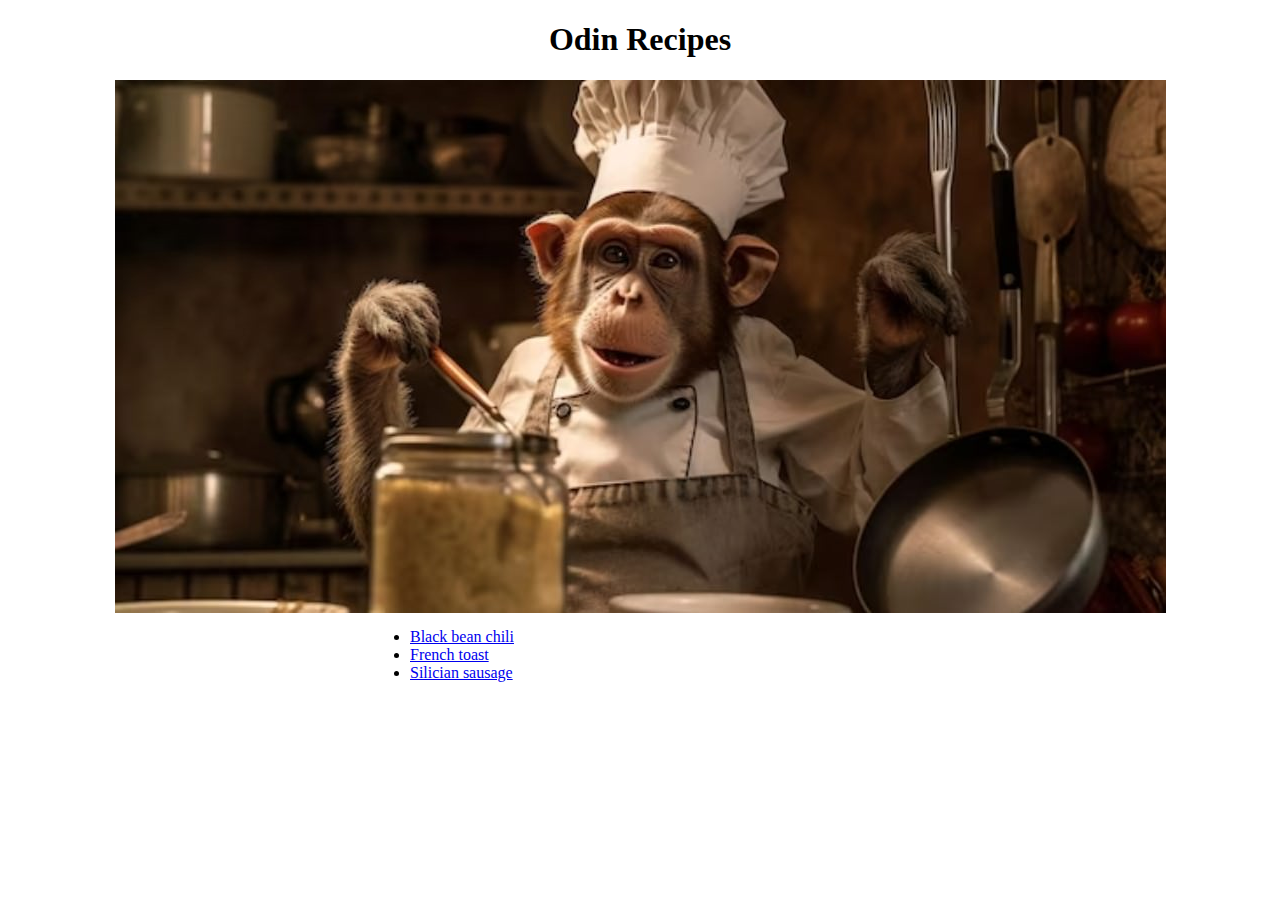
<file: index.html>
<!DOCTYPE html>
<html lang="en">
<head>
    <meta charset="UTF-8">
    <meta name="viewport" content="width=device-width, initial-scale=1.0">
    <title>Document</title>
    <link rel="stylesheet" href="styles.css">

</head>
<body>
    <h1>Odin Recipes</h1>
    <img class="photo" src="./images/fondo_mono.jpg" alt="Monkey Chef">
    <ul class="center">
        <li><a href="recipes/black_bean_chili.html">Black bean chili</a></li>
        <li><a href="recipes/french_toast_recipe.html">French toast</a></li>
        <li><a href="recipes/silicianSausage.html">Silician sausage</a></li>
      </ul>
</body>
</html>
</file>
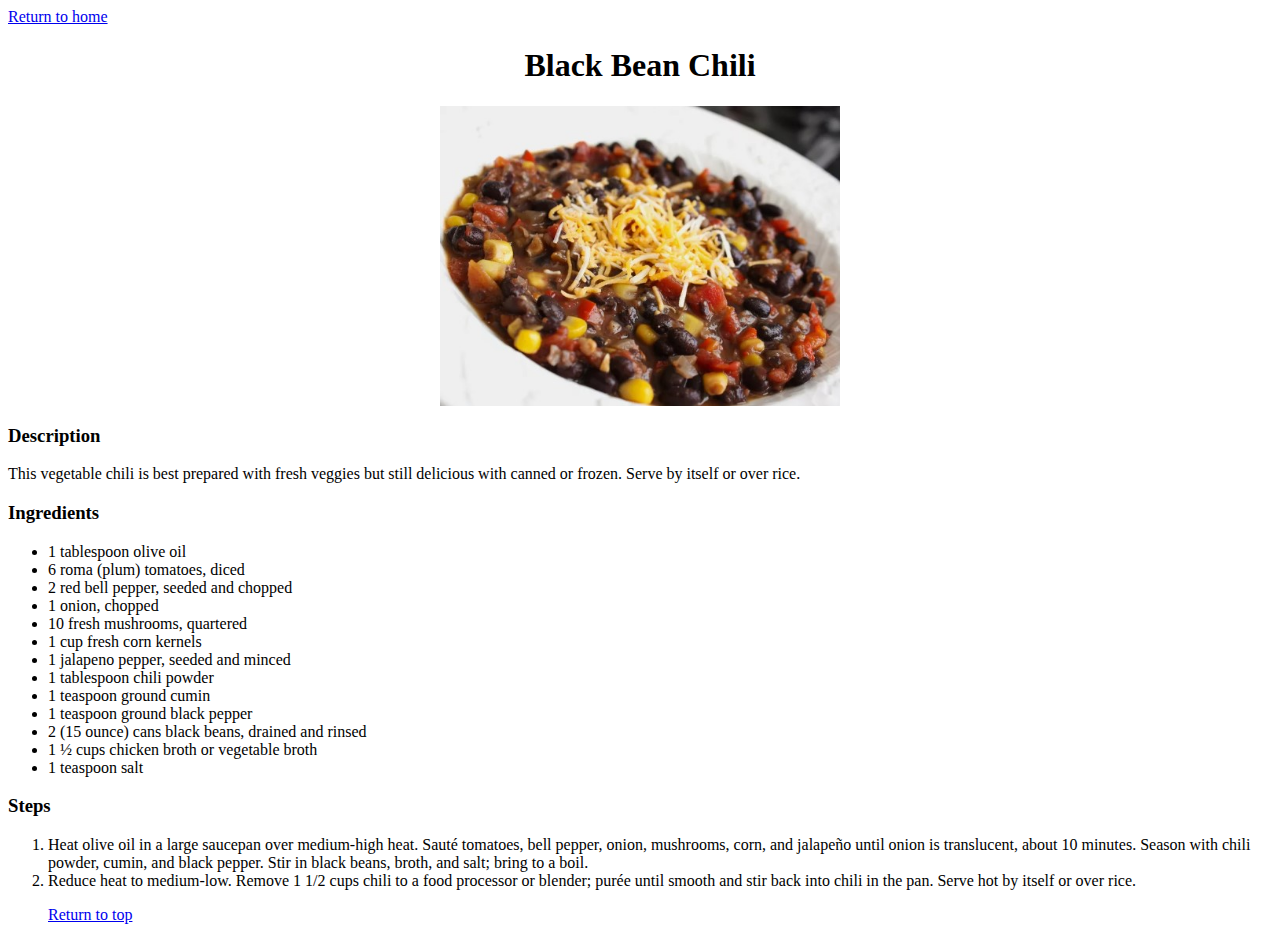
<file: recipes/black_bean_chili.html>
<!DOCTYPE html>
<html lang="en">
<head>
    <meta charset="UTF-8">
    <meta name="viewport" content="width=device-width, initial-scale=1.0">
    <title>Document</title>
    <link rel="stylesheet" href="../styles.css">

</head>
<body>
    <a href="../index.html">Return to home</a>
    <h1 id="header">Black Bean Chili</h1>
    <a href="recipes/black_bean_chili.html"></a>

    <img class="photo" src="../images/BlackBeanChili.jpg" height="300" width="400" alt="French toast">
    <h3>Description</h3>
    <p>This vegetable chili is best prepared with fresh veggies but still delicious with canned or frozen. Serve by itself or over rice.</p>
    <h3>Ingredients</h3>
    <ul>
        <li>1 tablespoon olive oil</li>
        <li>6 roma (plum) tomatoes, diced</li>
        <li>2 red bell pepper, seeded and chopped</li>
        <li>1 onion, chopped</li>
        <li>10 fresh mushrooms, quartered</li>
        <li>1 cup fresh corn kernels</li>
        <li>1 jalapeno pepper, seeded and minced</li>
        <li>1 tablespoon chili powder</li>
        <li>1 teaspoon ground cumin</li>
        <li>1 teaspoon ground black pepper</li>
        <li>2 (15 ounce) cans black beans, drained and rinsed</li>
        <li>1 ½ cups chicken broth or vegetable broth</li>
        <li>1 teaspoon salt</li>
    </ul>
    <h3>Steps</h3>
    <ol>
        <li>Heat olive oil in a large saucepan over medium-high heat. Sauté tomatoes, bell pepper, onion, mushrooms, corn, and jalapeño until onion is translucent, about 10 minutes. Season with chili powder, cumin, and black pepper. Stir in black beans, broth, and salt; bring to a boil.</li>
        <li>Reduce heat to medium-low. Remove 1 1/2 cups chili to a food processor or blender; purée until smooth and stir back into chili in the pan. Serve hot by itself or over rice.</li>
    </ol>
    <ul>
        <a href="#header">Return to top</a>
    </ul>
</body>
</html>
</file>
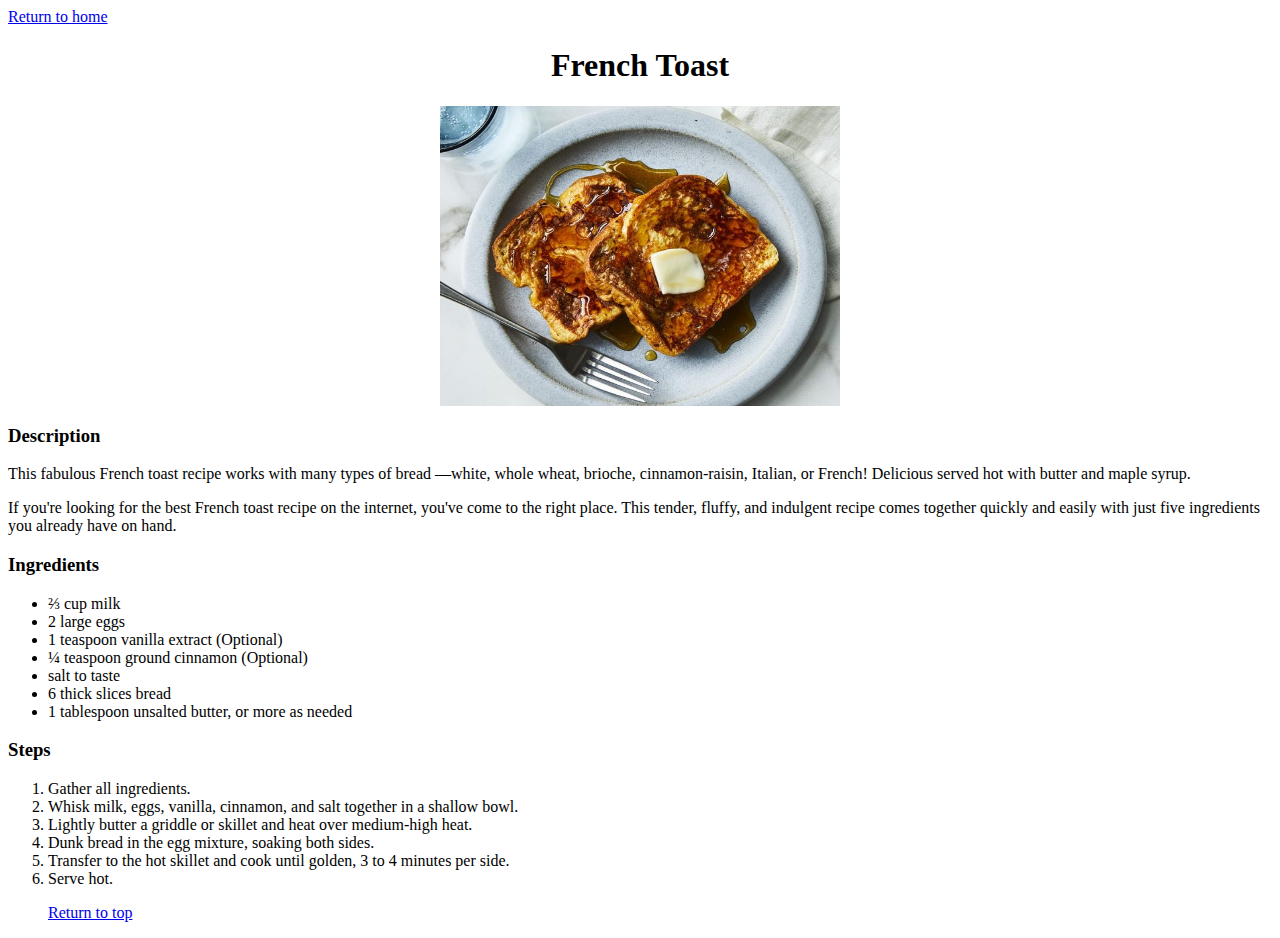
<file: recipes/french_toast_recipe.html>
<!DOCTYPE html>
<html lang="en">
<head>
    <meta charset="UTF-8">
    <meta name="viewport" content="width=device-width, initial-scale=1.0">
    <title>Document</title>
    <link rel="stylesheet" href="../styles.css">

</head>
<body>
    <a href="../index.html">Return to home</a>
    <h1 id="header">French Toast</h1>
    <a href="recipes/french_toast_recipe.html"></a>

    <img class="photo" src="../images/french_toast.jpg" height="300" width="400" alt="French toast">
    <h3>Description</h3>
    <p>This fabulous French toast recipe works with many types of bread —white, whole wheat, brioche, cinnamon-raisin, Italian, or French! Delicious served hot with butter and maple syrup.</p>
    <p>If you're looking for the best French toast recipe on the internet, you've come to the right place. This tender, fluffy, and indulgent recipe comes together quickly and easily with just five ingredients you already have on hand.</p>
    <h3>Ingredients</h3>
    <ul>
        <li>⅔ cup milk</li>
        <li>2 large eggs</li>
        <li>1 teaspoon vanilla extract (Optional)</li>
        <li>¼ teaspoon ground cinnamon (Optional)</li>
        <li>salt to taste</li>
        <li>6 thick slices bread</li>
        <li>1 tablespoon unsalted butter, or more as needed</li>
    </ul>
    <h3>Steps</h3>
    <ol>
        <li>Gather all ingredients.</li>
        <li>Whisk milk, eggs, vanilla, cinnamon, and salt together in a shallow bowl.</li>
        <li>Lightly butter a griddle or skillet and heat over medium-high heat.</li>
        <li>Dunk bread in the egg mixture, soaking both sides.</li>
        <li>Transfer to the hot skillet and cook until golden, 3 to 4 minutes per side.</li>
        <li>Serve hot.</li>
    </ol>

    <ul>
        <a href="#header">Return to top</a>
    </ul>
</body>
</html>
</file>
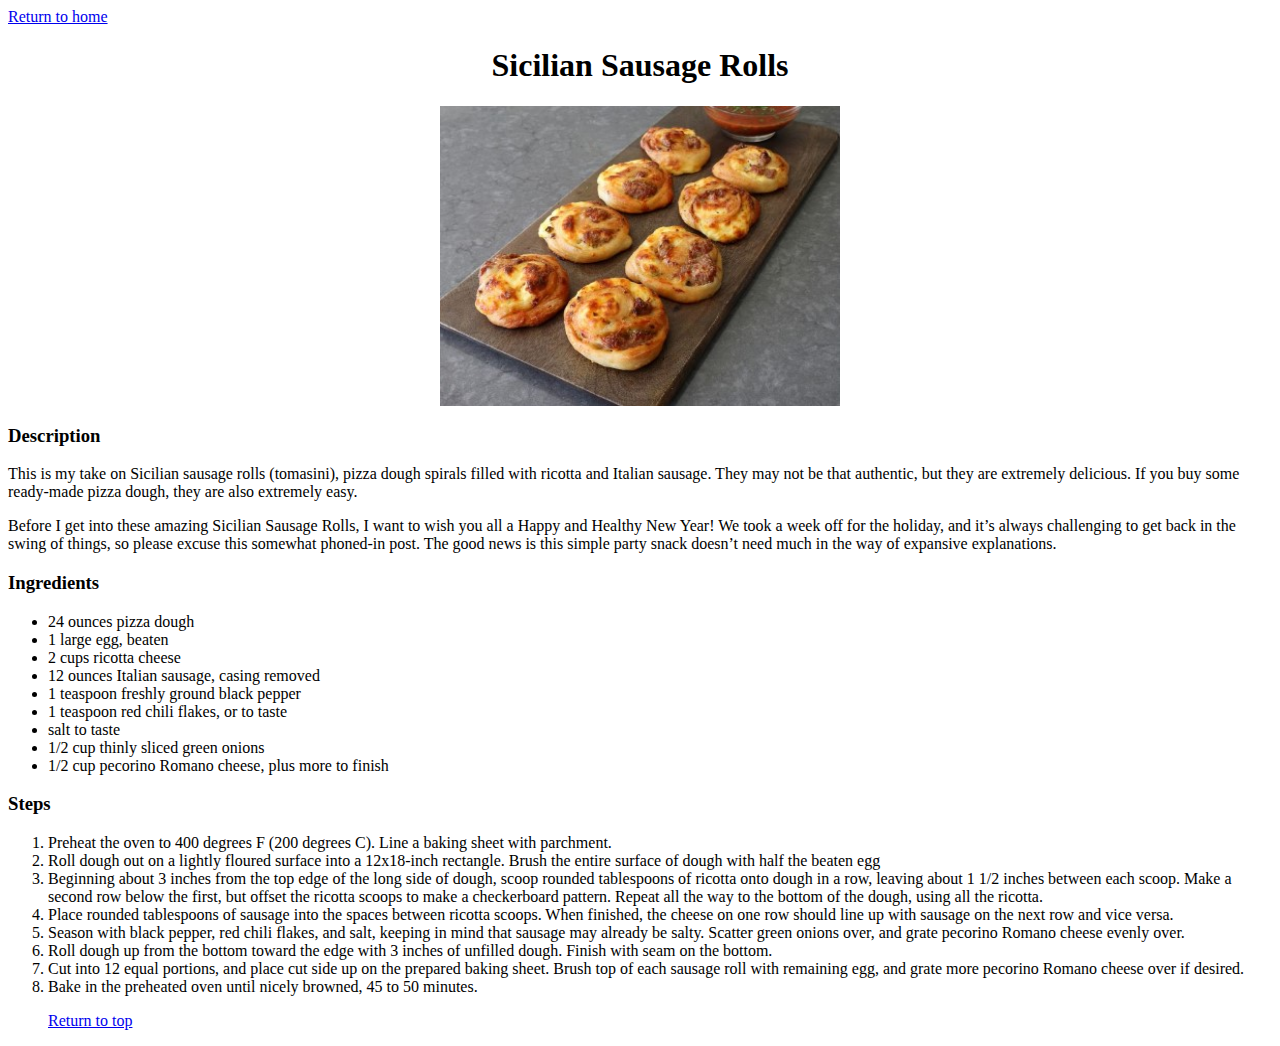
<file: recipes/silicianSausage.html>
<!DOCTYPE html>
<html lang="en">
<head>
    <meta charset="UTF-8">
    <meta name="viewport" content="width=device-width, initial-scale=1.0">
    <title>Document</title>
    <link rel="stylesheet" href="../styles.css">

</head>
<body>
    <a href="../index.html">Return to home</a>
    <h1 id="header">Sicilian Sausage Rolls </h1>
    <a href="recipes/silicianSausage.html"></a>

    <img class="photo" src="../images/silicianSausage.jpg" height="300" width="400" alt="Silician Sausage.html">
    <h3>Description</h3>
    <p>This is my take on Sicilian sausage rolls (tomasini), pizza dough spirals filled with ricotta and Italian sausage. They may not be that authentic, but they are extremely delicious. If you buy some ready-made pizza dough, they are also extremely easy.</p>
    <p>Before I get into these amazing Sicilian Sausage Rolls, I want to wish you all a Happy and Healthy New Year! We took a week off for the holiday, and it’s always challenging to get back in the swing of things, so please excuse this somewhat phoned-in post. The good news is this simple party snack doesn’t need much in the way of expansive explanations. </p>
    <h3>Ingredients</h3>
    <ul>
        <li>24 ounces pizza dough</li>
        <li>1 large egg, beaten</li>
        <li>2 cups ricotta cheese</li>
        <li>12 ounces Italian sausage, casing removed</li>
        <li>1 teaspoon freshly ground black pepper</li>
        <li>1 teaspoon red chili flakes, or to taste</li>
        <li>salt to taste</li>
        <li>1/2 cup thinly sliced green onions</li>
        <li>1/2 cup pecorino Romano cheese, plus more to finish</li>
    </ul>
    <h3>Steps</h3>
    <ol>
        <li>Preheat the oven to 400 degrees F (200 degrees C). Line a baking sheet with parchment.</li>
        <li>Roll dough out on a lightly floured surface into a 12x18-inch rectangle. Brush the entire surface of dough with half the beaten egg</li>
        <li>Beginning about 3 inches from the top edge of the long side of dough, scoop rounded tablespoons of ricotta onto dough in a row, leaving about 1 1/2 inches between each scoop. Make a second row below the first, but offset the ricotta scoops to make a checkerboard pattern. Repeat all the way to the bottom of the dough, using all the ricotta. </li>
        <li>Place rounded tablespoons of sausage into the spaces between ricotta scoops. When finished, the cheese on one row should line up with sausage on the next row and vice versa. </li>
        <li>Season with black pepper, red chili flakes, and salt, keeping in mind that sausage may already be salty. Scatter green onions over, and grate pecorino Romano cheese evenly over.</li>
        <li>Roll dough up from the bottom toward the edge with 3 inches of unfilled dough. Finish with seam on the bottom.</li>
        <li>Cut into 12 equal portions, and place cut side up on the prepared baking sheet. Brush top of each sausage roll with remaining egg, and grate more pecorino Romano cheese over if desired.</li>
        <li>Bake in the preheated oven until nicely browned, 45 to 50 minutes.</li>
    </ol>

    <ul>
        <a href="#header">Return to top</a>
    </ul>
</body>
</html>
</file>
<file: styles.css>
h1 {
    text-align: center;
}

.photo {
    display: block;
    margin-left: auto;
    margin-right: auto;
    margin-bottom: 15px;
}

.center {
    max-width: 500px;
    margin: auto;
}
</file>
